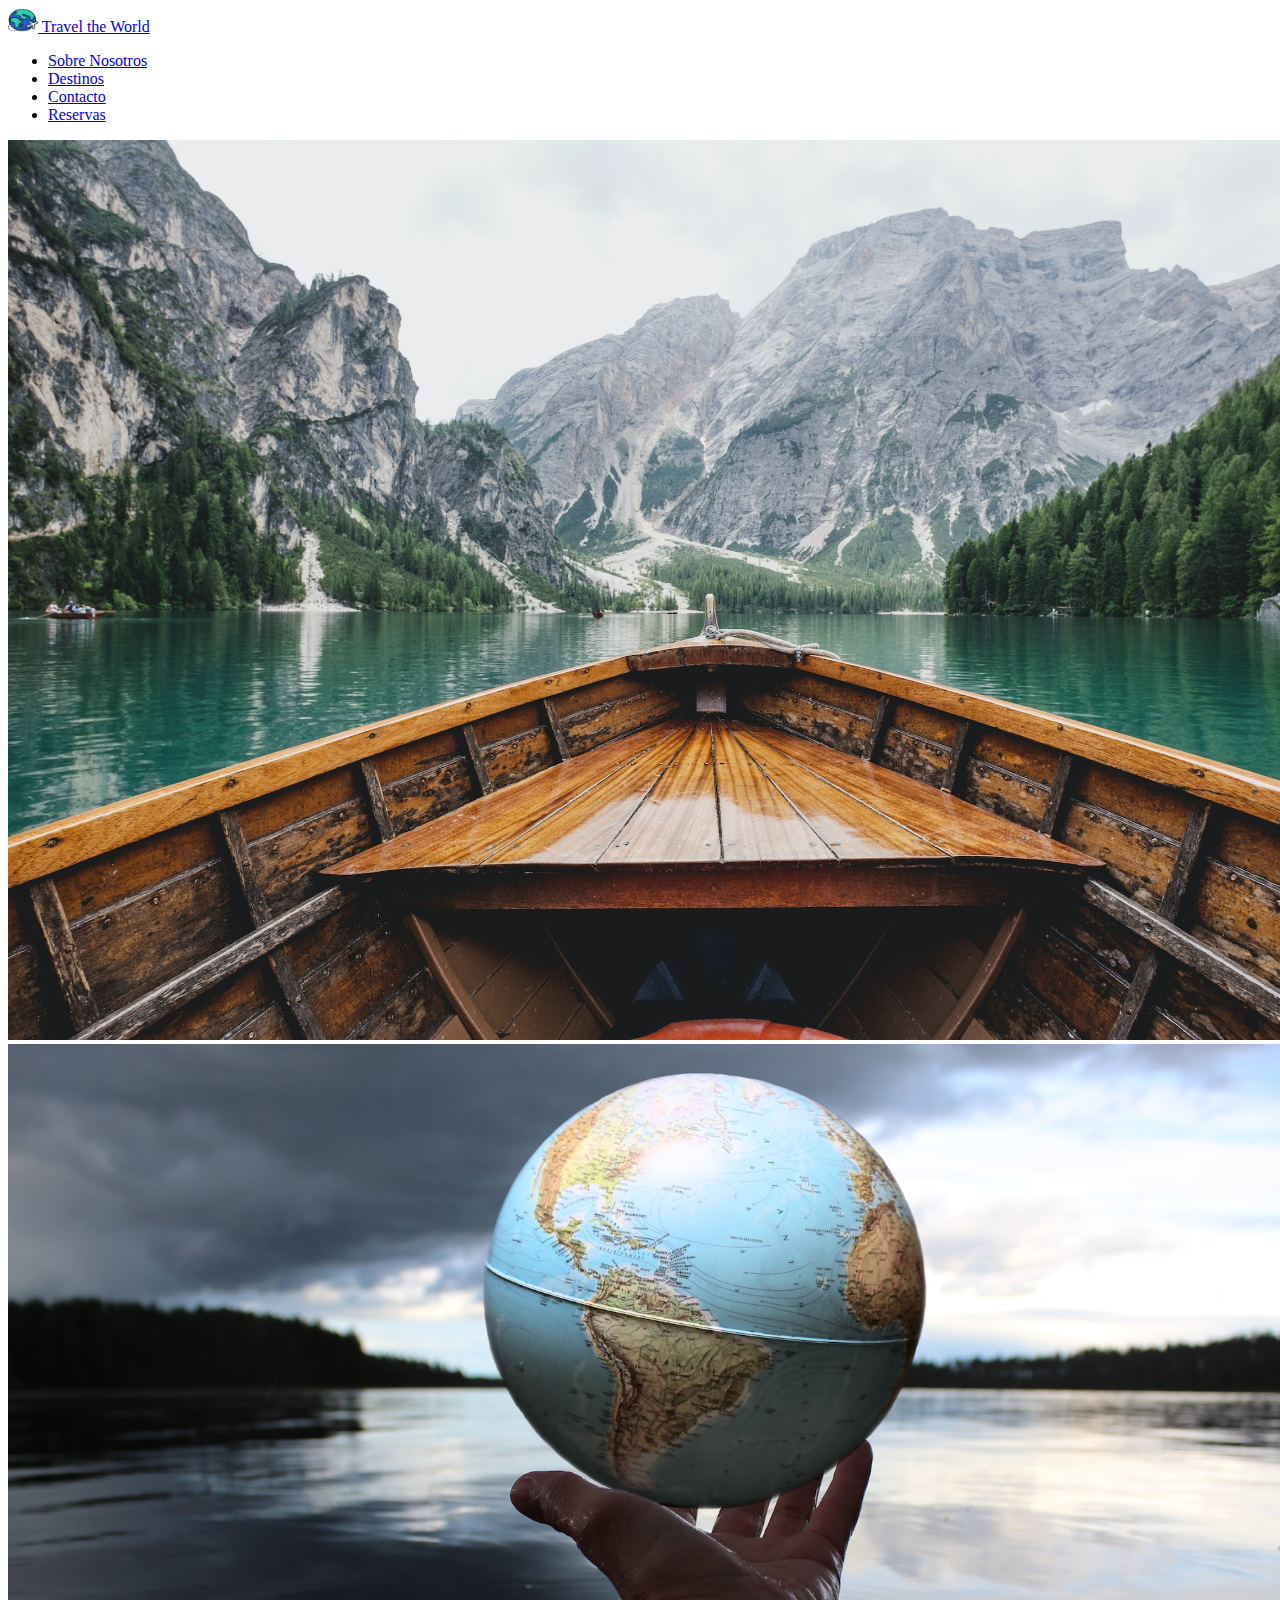
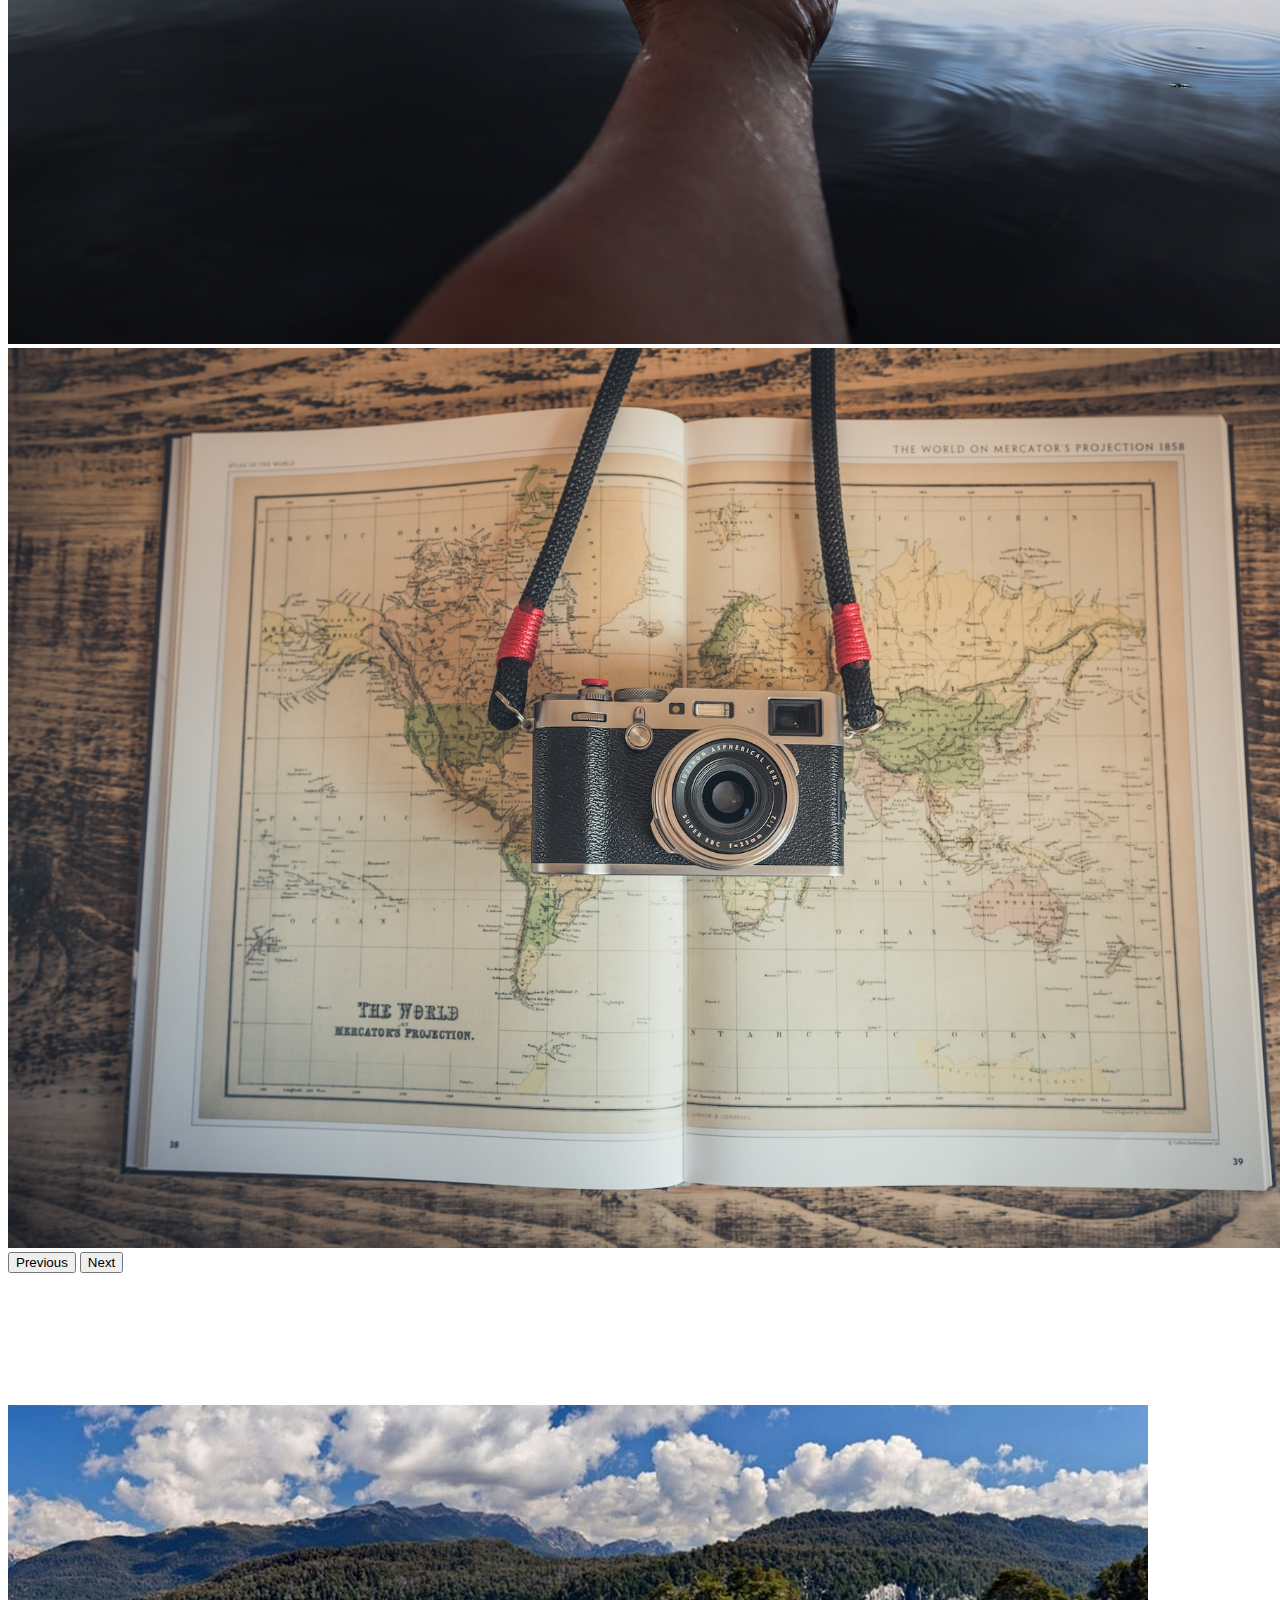
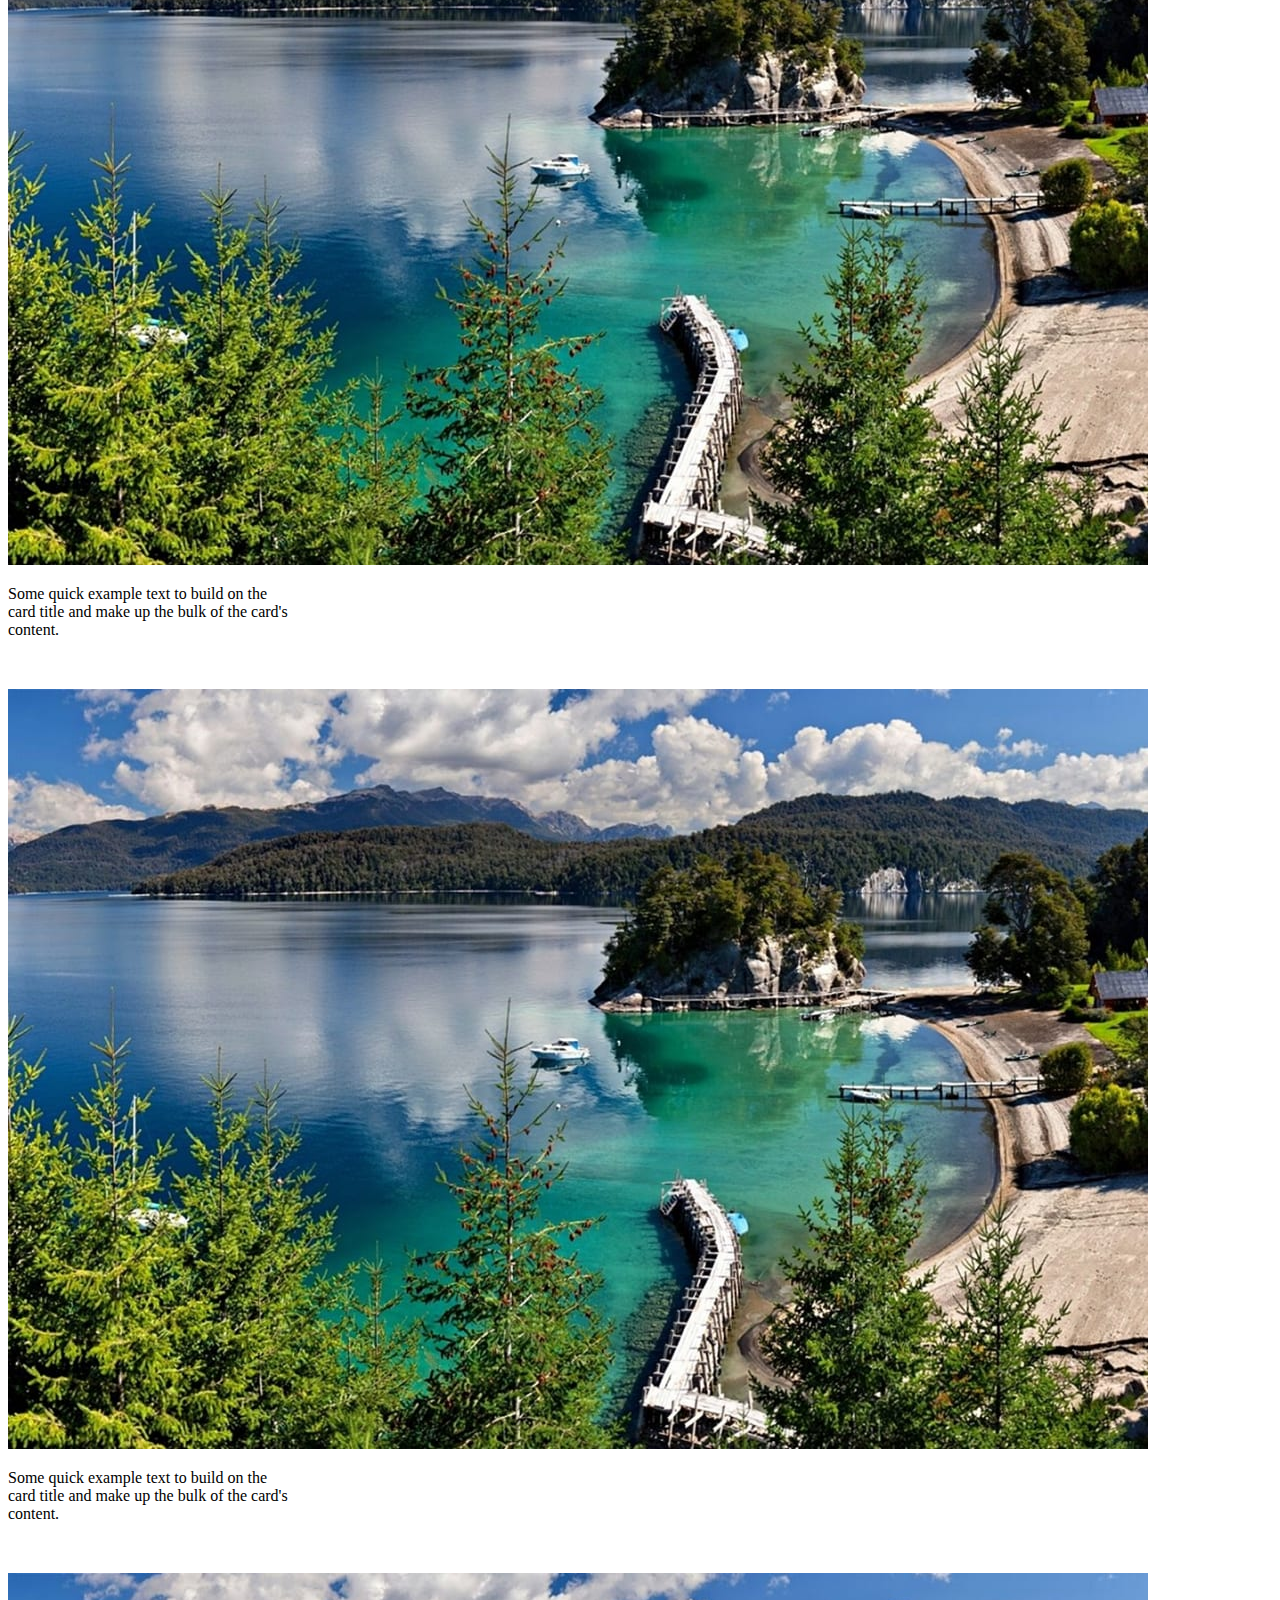
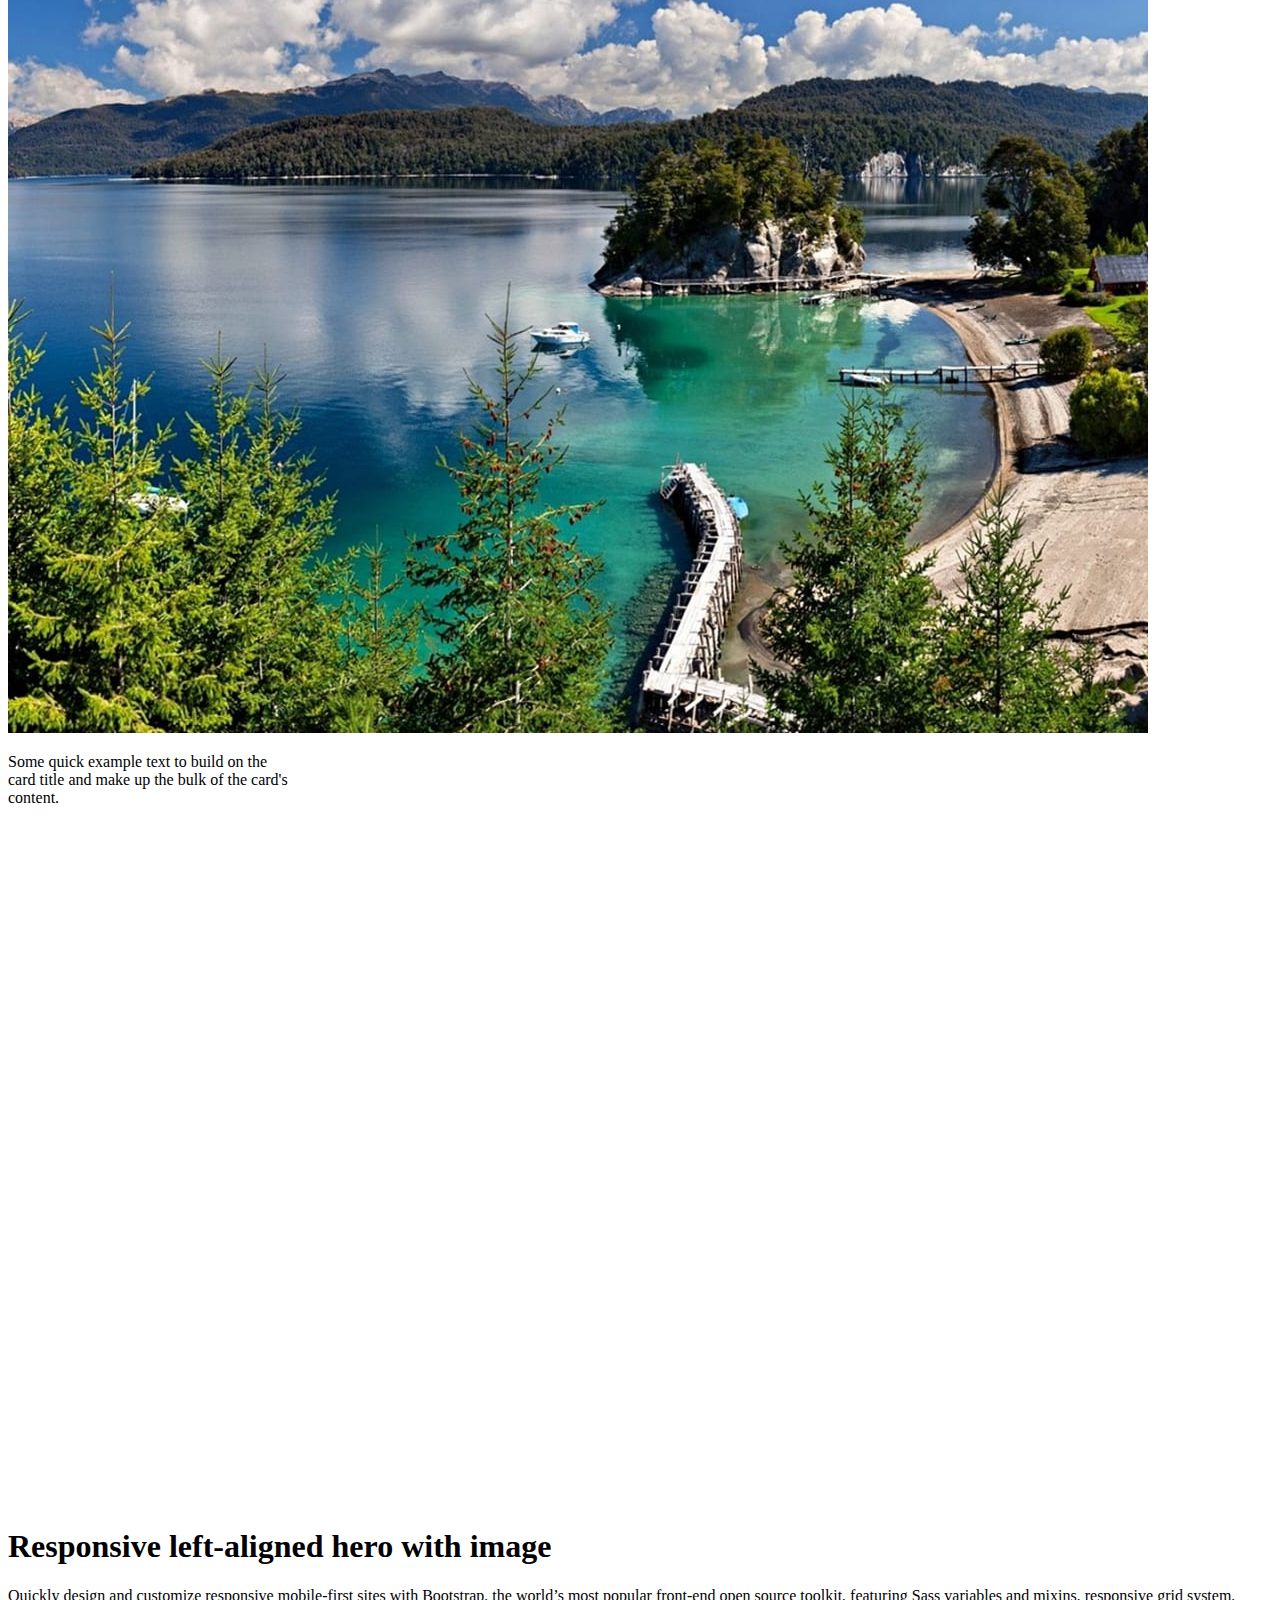
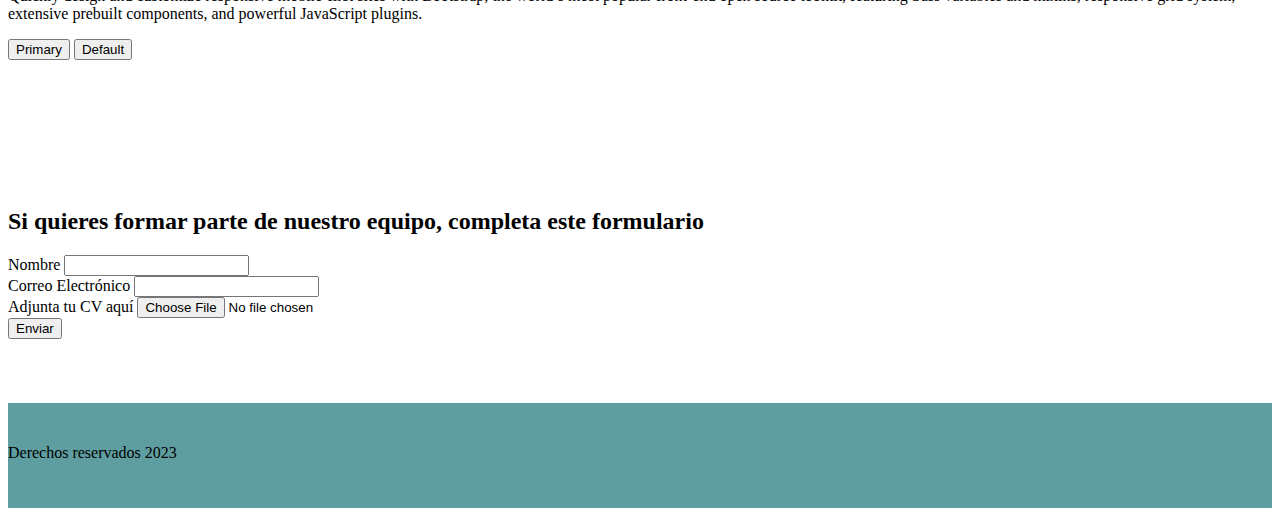
<file: index.html>
<!DOCTYPE html>
<html lang="en">

<head>
    <meta charset="UTF-8">
    <meta http-equiv="X-UA-Compatible" content="IE=edge">
    <meta name="viewport" content="width=device-width, initial-scale=1, shrink-to-fit=no">

    <link href="https://cdn.jsdelivr.net/npm/bootstrap@5.3.2/dist/css/bootstrap.min.css" rel="stylesheet"
        integrity="sha384-T3c6CoIi6uLrA9TneNEoa7RxnatzjcDSCmG1MXxSR1GAsXEV/Dwwykc2MPK8M2HN" crossorigin="anonymous">
    <link rel="stylesheet" href="estilos.css">
    <title>Por el mundo</title>
    <!--Favicon-->
    <link rel="icon" type="image/png" href="img/icono.png">
</head>

<body>
    <nav class="navbar bg-body-tertiary">
        <div class="container-fluid">
            <a class="navbar-brand" href="#">
                <img src="img/icono2.png" alt="Logo" width="30" height="24"
                    class="d-inline-block align-text-top fst-italic">
                Travel the World
            </a>
            <ul class="nav justify-content-end">
                <li class="nav-item">
                    <a class="nav-link active" href="sobrenosotros.html">Sobre Nosotros</a>
                </li>
                <li class="nav-item">
                    <a class="nav-link" href="#">Destinos</a>
                </li>
                <li class="nav-item">
                    <a class="nav-link" href="#">Contacto</a>
                </li>
                <li class="nav-item">
                    <a class="nav-link" href="reservas.html">Reservas</a>
                </li>
            </ul>
        </div>
    </nav>
    <div class="container-fluid">
        <div id="carouselExample" class="carousel slide">
            <div class="carousel-inner  ">
                <div class="carousel-item active ">
                    <img src="img/banner-paisaje1.jpg" class="d-block w-100 carousel-img" alt="...">
                </div>
                <div class="carousel-item">
                    <img src="img/globo.jpg" class="d-block w-100 carousel-img" alt="...">
                </div>
                <div class="carousel-item">
                    <img src="img/img1.jpg" class="d-block w-100 carousel-img" alt="...">
                </div>
            </div>
            <button class="carousel-control-prev" type="button" data-bs-target="#carouselExample" data-bs-slide="prev">
                <span class="carousel-control-prev-icon" aria-hidden="true"></span>
                <span class="visually-hidden">Previous</span>
            </button>
            <button class="carousel-control-next" type="button" data-bs-target="#carouselExample" data-bs-slide="next">
                <span class="carousel-control-next-icon" aria-hidden="true"></span>
                <span class="visually-hidden">Next</span>
            </button>
        </div>

    </div>
    <br>
    <div class="container d-flex justify-content-center flex-wrap">
        <div class="card m-2" style="width: 18rem;">
            <img src="img/mundo3.jpg" class="card-img-top" alt="...">
            <div class="card-body">
                <p class="card-text">Some quick example text to build on the card title and make up the bulk of the
                    card's content.</p>
            </div>
        </div>
        <div class="card m-2" style="width: 18rem;">
            <img src="img/mundo3.jpg" class="card-img-top" alt="...">
            <div class="card-body">
                <p class="card-text">Some quick example text to build on the card title and make up the bulk of the
                    card's content.</p>
            </div>
        </div>
        <div class="card m-2" style="width: 18rem;">
            <img src="img/mundo3.jpg" class="card-img-top" alt="...">
            <div class="card-body">
                <p class="card-text">Some quick example text to build on the card title and make up the bulk of the
                    card's content.</p>
            </div>
        </div>

    </div>

    <br>
    <div class="container col-xxl-8 px-4 py-5">
        <div class="row flex-lg-row-reverse align-items-center g-5 py-5">
            <div class="col-10 col-sm-8 col-lg-6">
                <img src="img/mundo4.jpg" class="d-block mx-lg-auto img-fluid" alt="Bootstrap Themes" width="700"
                    height="500" loading="lazy">
            </div>
            <div class="col-lg-6">
                <h1 class="display-5 fw-bold lh-1 mb-3">Responsive left-aligned hero with image</h1>
                <p class="lead">Quickly design and customize responsive mobile-first sites with Bootstrap, the world’s
                    most popular front-end open source toolkit, featuring Sass variables and mixins, responsive grid
                    system, extensive prebuilt components, and powerful JavaScript plugins.</p>
                <div class="d-grid gap-2 d-md-flex justify-content-md-start">
                    <button type="button" class="btn btn-primary btn-lg px-4 me-md-2">Primary</button>
                    <button type="button" class="btn btn-outline-secondary btn-lg px-4">Default</button>
                </div>
            </div>
        </div>
    </div>
    <div class="container mt-5 shadow mb-4">
        <form class="row g-3 p-5 rounded">
            <h2 class="mb-4">Si quieres formar parte de nuestro equipo, completa este formulario</h2>
            <div class="mb-3">
                <label for="nombre" class="form-label">Nombre</label>
                <input type="text" class="form-control" id="nombre" name="nombre" required>
            </div>
            <div class="mb-3">
                <label for="correo" class="form-label">Correo Electrónico</label>
                <input type="email" class="form-control" id="correo" name="correo" required>
            </div>
            <div class="mb-3">
                <label for="cv" class="form-label">Adjunta tu CV aquí</label>
                <input type="file" class="form-control" id="cv" name="cv" accept=".pdf,.doc,.docx" required>
            </div>
            <button type="submit" class="btn btn-primary">Enviar</button>
        </form>
    </div>




    <footer class="footer">
        <p class="text-center ">Derechos reservados 2023</p>
    </footer>

    <script src="https://cdn.jsdelivr.net/npm/bootstrap@5.3.2/dist/js/bootstrap.bundle.min.js"
        integrity="sha384-C6RzsynM9kWDrMNeT87bh95OGNyZPhcTNXj1NW7RuBCsyN/o0jlpcV8Qyq46cDfL"
        crossorigin="anonymous"></script>
</body>

</html>
</file>
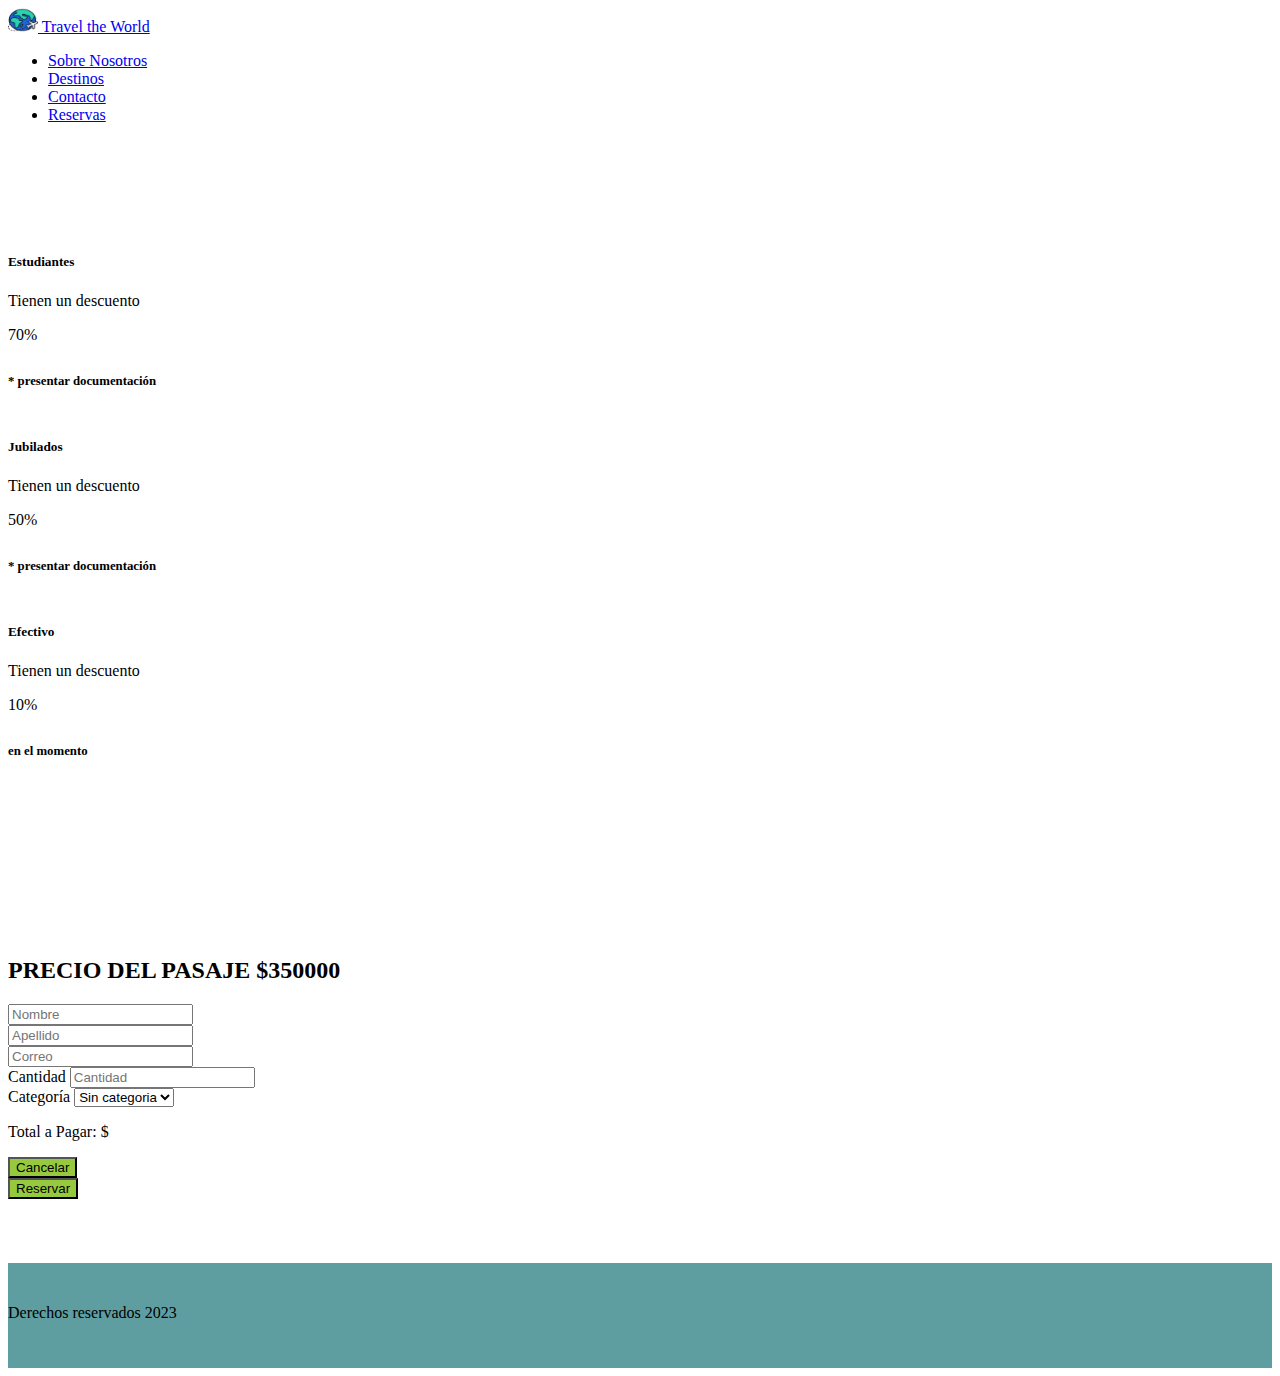
<file: reservas.html>
<!DOCTYPE html>
<html lang="en">

<head>
    <meta charset="UTF-8">
    <meta http-equiv="X-UA-Compatible" content="IE=edge">
    <meta name="viewport" content="width=device-width, initial-scale=1, shrink-to-fit=no">

    <link href="https://cdn.jsdelivr.net/npm/bootstrap@5.3.2/dist/css/bootstrap.min.css" rel="stylesheet"
        integrity="sha384-T3c6CoIi6uLrA9TneNEoa7RxnatzjcDSCmG1MXxSR1GAsXEV/Dwwykc2MPK8M2HN" crossorigin="anonymous">
    <link rel="stylesheet" href="estilos.css">
    <title>Reservas</title>
    <!--Favicon-->
    <link rel="icon" type="image/png" href="img/icono.png">
</head>

<body>
    <nav class="navbar bg-body-tertiary">
        <div class="container-fluid">
            <a class="navbar-brand" href="#">
                <img src="img/icono2.png" alt="Logo" width="30" height="24"
                    class="d-inline-block align-text-top fst-italic">
                Travel the World
            </a>
            <ul class="nav justify-content-end">
                <li class="nav-item">
                    <a class="nav-link active" href="sobrenosotros.html">Sobre Nosotros</a>
                </li>
                <li class="nav-item">
                    <a class="nav-link" href="#">Destinos</a>
                </li>
                <li class="nav-item">
                    <a class="nav-link" href="#">Contacto</a>
                </li>
                <li class="nav-item">
                    <a class="nav-link" href="reservas.html">Reservas</a>
                </li>
            </ul>
        </div>
</nav>
<main class="fondo">
    <!-- Cards -->
    <div class="container">

        <div class="row justify-content-md-center g-1">
            <div class="col-3" style="width: 13rem;">
                <div class="card border border-primary p-1">
                    <div class="card-body text-center">
                        <h5 class="card-title">Estudiantes</h5>
                        <p class="card-text">Tienen un descuento</p>
                        <p class="card-text fw-bold">70%</p>
                        <h6 class="card-subtitle mb-2 text-muted" style="font-size: 0.8rem;">* presentar
                            documentación</h6>
                    </div>
                </div>
            </div>
            <div class="col-3" style="width: 13rem;">
                <div class="card border border-success p-1">
                    <div class="card-body text-center">
                        <h5 class="card-title">Jubilados</h5>
                        <p class="card-text">Tienen un descuento</p>
                        <p class="card-text fw-bold">50%</p>
                        <h6 class="card-subtitle mb-2 text-muted" style="font-size: 0.8rem;">* presentar
                            documentación</h6>
                    </div>
                </div>
            </div>
            <div class="col-3" style="width: 13rem;">
                <div class="card border border-warning p-1">
                    <div class="card-body text-center">
                        <h5 class="card-title">Efectivo</h5>
                        <p class="card-text">Tienen un descuento</p>
                        <p class="card-text fw-bold">10%</p>
                        <h6 class="card-subtitle mb-2 text-muted" style="font-size: 0.8rem;">en el momento</h6>
                    </div>
                </div>
            </div>
        </div>
    </div>

    <!-- Form -->
    <div class="container w-50 pt-2">
        <!-- Texto superior del formulario -->
        <div class="text-center">
            <p class="m-0"><sup></sup>
            <h2>PRECIO DEL PASAJE $350000</h2>
            </p>
        </div>
        
        <!-- Formulario -->
        <form class="row g-1 gx-2 formulario" id="formulario">
            <div class="col-md-6 mb-3">
                <input type="text" class="form-control" placeholder="Nombre">
            </div>
            <div class="col-md-6 mb-3">
                <input type="text" class="form-control" placeholder="Apellido">
            </div>
            <div class="mb-3">
                <input type="email" class="form-control" id="exampleFormControlInput1" placeholder="Correo">
            </div>
            <div class="col-md-6 mb-3">
                <label for="cantidad" class="form-label">Cantidad</label>
                <input type="text" class="form-control" id="cantidad" placeholder="Cantidad">
            </div>
            <div class="col-md-6 mb-3">
                <label for="cantidad" class="form-label">Categoría</label>
                <select id="categoria" class="form-select">
                    <option value="">Sin categoria</option>
                    <option value="estudiante">Estudiante</option>
                    <option value="jubilado">Jubilado</option>
                    <option value="efectivo">Efectivo</option>
                </select>
            </div>
            <div class="mb-3">
                <p class="alert alert-primary" id="totalAPagar">Total a Pagar: $</p>
            </div>

            <div class="d-grid gap-2 col-6 mx-auto">
                <button class="btn text-white fs-6 btnBorrar" style="background-color: #96c93e;"
                    type=" button" id="borrar">Cancelar</button>
            </div>
            <div class="d-grid gap-2 col-6 mx-auto">
                <button class="btn text-white fs-6 btnResumen" style="background-color: #96c93e;"
                    type=" button" id="resumen">Reservar</button>
            </div>
        </form>
    </div>
</main>
<!-- <script src="https://cdn.jsdelivr.net/npm/bootstrap@5.1.3/dist/js/bootstrap.bundle.min.js"
    integrity="sha384-ka7Sk0Gln4gmtz2MlQnikT1wXgYsOg+OMhuP+IlRH9sENBO0LRn5q+8nbTov4+1p"
    crossorigin="anonymous"></script> -->
<script src="scripts.js"></script>



    <footer class="footer">
        <p class="text-center ">Derechos reservados 2023</p>
    </footer>

    <script src="https://cdn.jsdelivr.net/npm/bootstrap@5.3.2/dist/js/bootstrap.bundle.min.js"
        integrity="sha384-C6RzsynM9kWDrMNeT87bh95OGNyZPhcTNXj1NW7RuBCsyN/o0jlpcV8Qyq46cDfL"
        crossorigin="anonymous"></script>
</body>
</html>
</file>
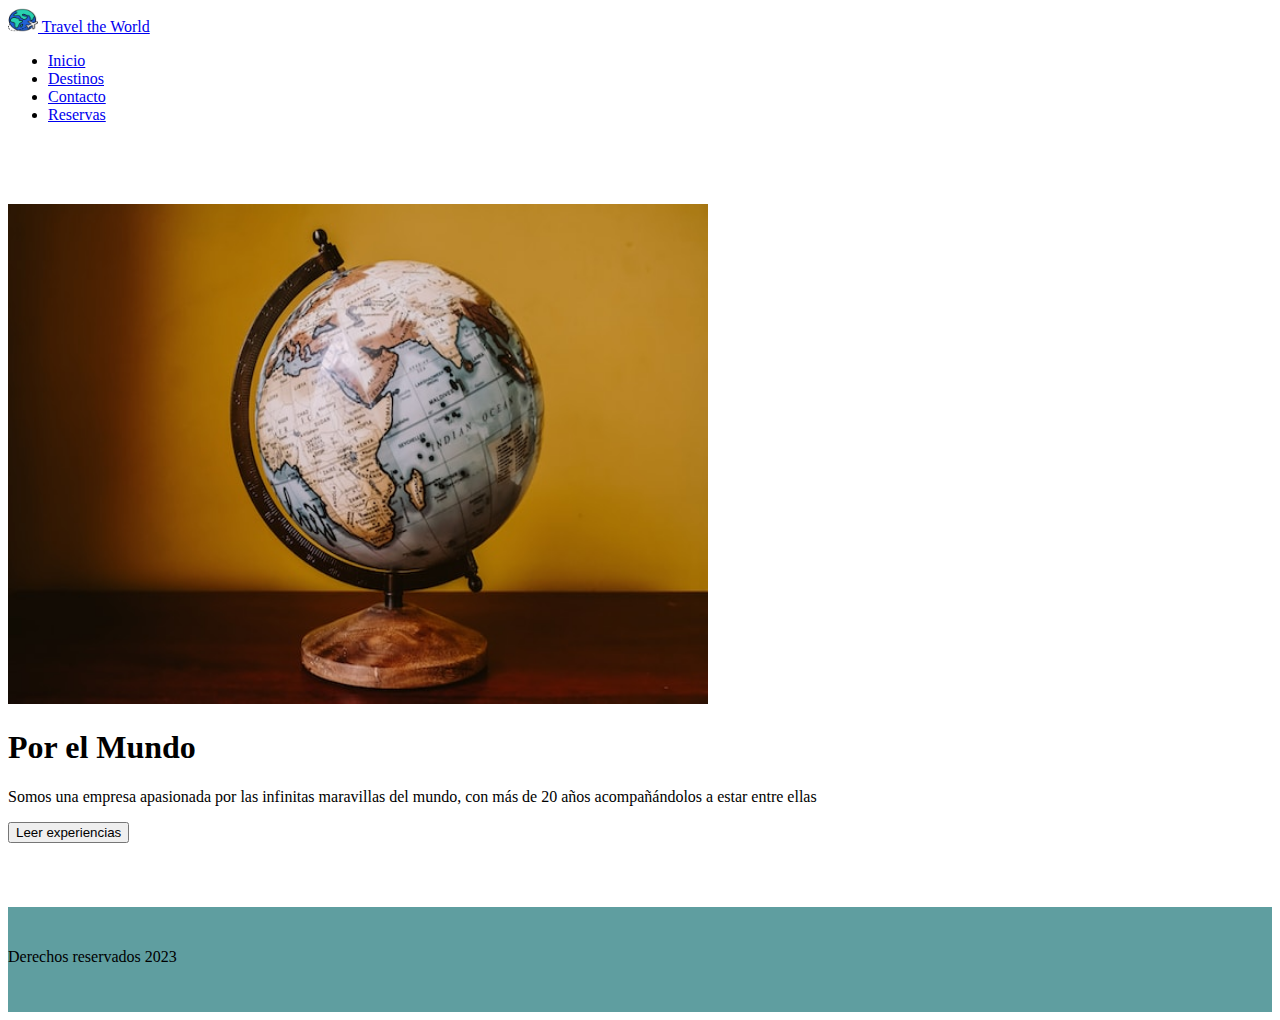
<file: sobrenosotros.html>
<!DOCTYPE html>
<html lang="en">

<head>
    <meta charset="UTF-8">
    <meta http-equiv="X-UA-Compatible" content="IE=edge">
    <meta name="viewport" content="width=device-width, initial-scale=1.0">
    <link href="https://cdn.jsdelivr.net/npm/bootstrap@5.3.2/dist/css/bootstrap.min.css" rel="stylesheet"
        integrity="sha384-T3c6CoIi6uLrA9TneNEoa7RxnatzjcDSCmG1MXxSR1GAsXEV/Dwwykc2MPK8M2HN" crossorigin="anonymous">
    <link rel="stylesheet" href="estilos.css">
    <title>Sobre Nosotros</title>
    <!--Favicon-->
    <link rel="icon" type="image/png" href="img/icono.png">
</head>

<body>
    <nav class="navbar bg-body-tertiary">
        <div class="container-fluid">
            <a class="navbar-brand" href="#">
                <img src="img/icono2.png" alt="Logo" width="30" height="24"
                    class="d-inline-block align-text-top fst-italic">
                Travel the World
            </a>
            <ul class="nav justify-content-end">
                <li class="nav-item">
                    <a class="nav-link active" href="index.html">Inicio</a>
                </li>
                <li class="nav-item">
                    <a class="nav-link" href="#">Destinos</a>
                </li>
                <li class="nav-item">
                    <a class="nav-link" href="#">Contacto</a>
                </li>
                </li>
                <li class="nav-item">
                    <a class="nav-link" href="reservas.html">Reservas</a>
                </li>
            </ul>
        </div>
    </nav>
    <div class="container col-xxl-8 px-4 py-5">
        <div class="row flex-lg-row-reverse align-items-center g-5 py-5">
            <div class="col-10 col-sm-8 col-lg-6">
                <img src="img/banner5.jpg" class="d-block mx-lg-auto img-fluid" alt="Bootstrap Themes" width="700"
                    height="500" loading="lazy">
            </div>
            <div class="col-lg-6">
                <h1 class="display-5 fw-bold lh-1 mb-3">Por el Mundo</h1>
                <p class="lead">Somos una empresa apasionada por las infinitas maravillas del mundo, con más de 20 años
                    acompañándolos a estar entre ellas </p>
                <div class="d-grid gap-2 d-md-flex justify-content-md-start">
                    <button type="button" class="btn btn-outline-secondary btn-lg px-4">Leer experiencias</button>
                </div>
            </div>
        </div>
    </div>

    <footer class="footer">
        <p class="text-center ">Derechos reservados 2023</p>
    </footer>

    <script src="https://cdn.jsdelivr.net/npm/bootstrap@5.3.2/dist/js/bootstrap.bundle.min.js"
        integrity="sha384-C6RzsynM9kWDrMNeT87bh95OGNyZPhcTNXj1NW7RuBCsyN/o0jlpcV8Qyq46cDfL"
        crossorigin="anonymous"></script>
</body>

</html>
</file>
<file: estilos.css>
.card {
    margin-top: 50px;
    margin-bottom: 50px;
}
.fondo {
    background-image: url("fondo-reservas.jpg");
    background-position: center;
    background-repeat: no-repeat;
    background-size: cover;
    background-attachment: fixed;
    background: transparent;
}
.container {
    padding-top: 4rem;
    padding-bottom: 4rem;
   
}

.carousel-img {
    max-height: 100vh;
    object-fit: cover;
}

.footer {
    background-color: cadetblue;
    height: 80px;
    padding-top: 25px;
}
</file>
